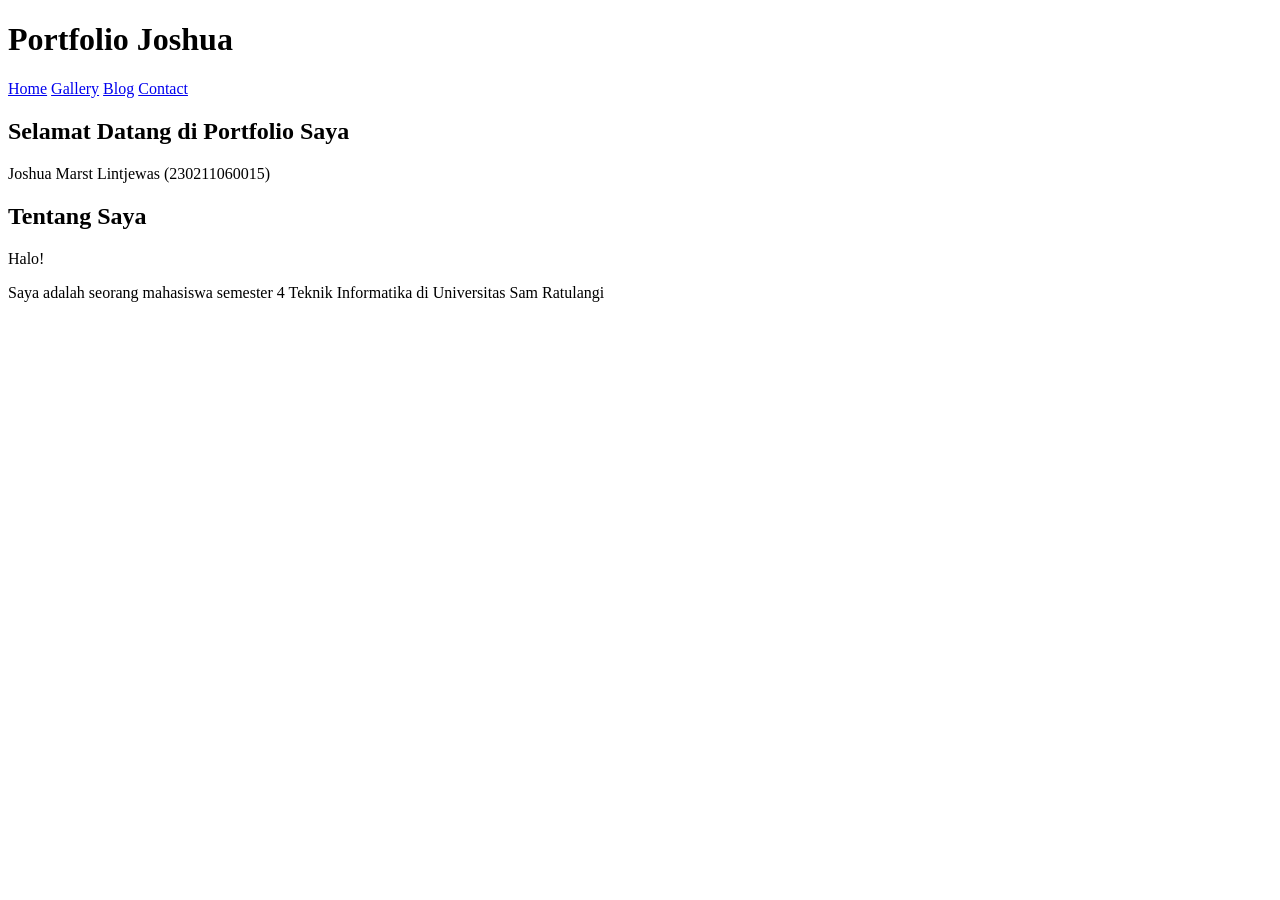
<file: Index.html>
<!DOCTYPE html>
<html lang="id">
<head>
    <meta charset="UTF-8">
    <meta name="viewport" content="width=device-width, initial-scale=1.0">
    <title>Portfolio Joshua</title>
   
</head>
<body>
    <header>
        <div class="header-container">
            <h1>Portfolio <span>Joshua</span></h1>
            <nav>
                <a href="index.html" class="active">Home</a>
                <a href="gallery.html">Gallery</a>
                <a href="blog.html">Blog</a>
                <a href="contact.html">Contact</a>
            </nav>
        </div>
    </header>
    
    <div class="container">
        <section id="showcase">
            <h1>Selamat Datang di Portfolio Saya</h1>
            <p>Joshua Marst Lintjewas (230211060015)</p>
        </section>
        
        <section id="about">
            <h2>Tentang Saya</h2>
            <div class="about-content">
                <div class="about-text">
                    <p>Halo! </p>
                    <p>Saya adalah seorang mahasiswa semester 4 Teknik Informatika di Universitas Sam Ratulangi</p>
                    <p></p>
                </div>
                <div class="about-image">
                    
                </div>
            </div>
        </section>
    </div>
</body>
</html>
</file>
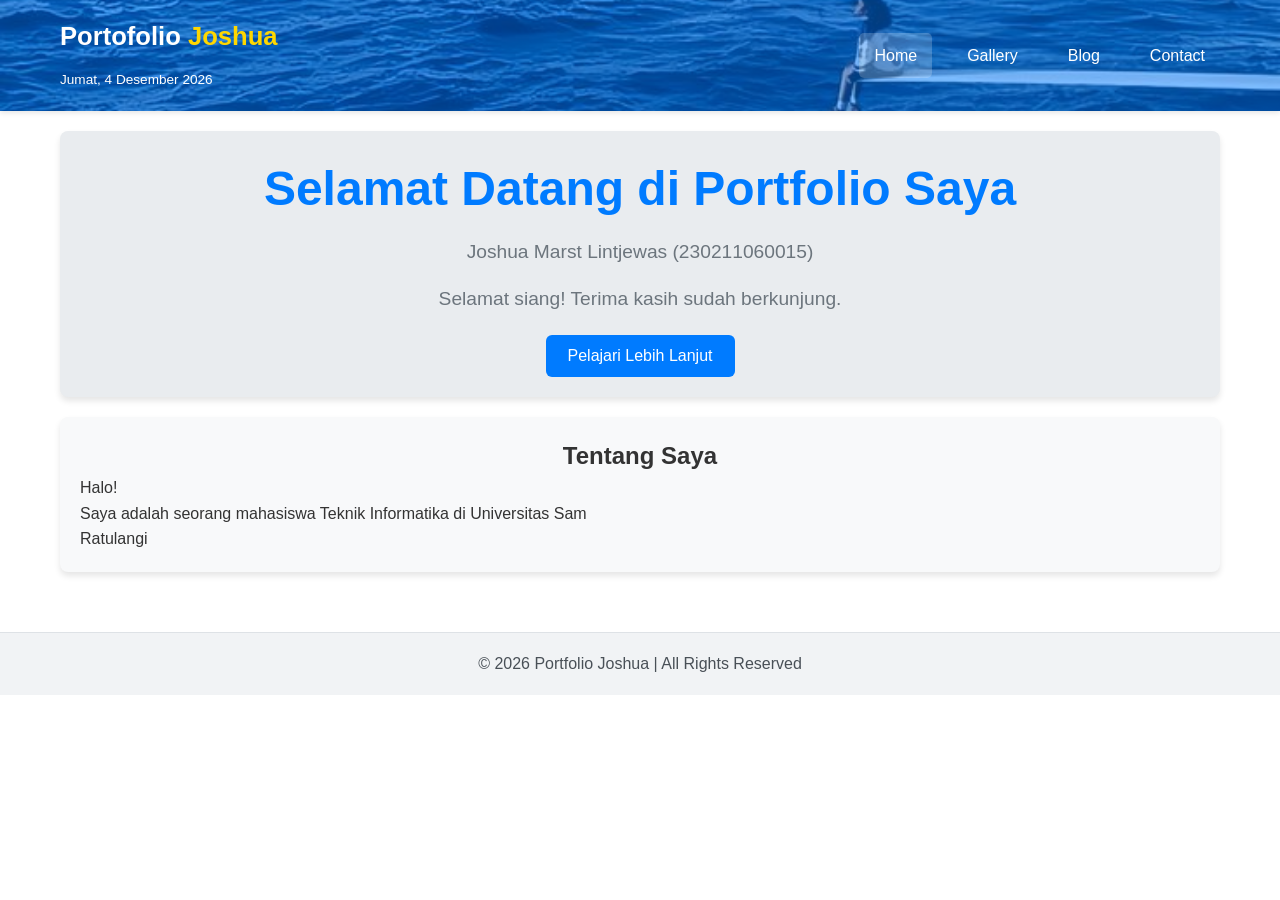
<file: index.html>
<!DOCTYPE html>
<html lang="id">
<head>
    <meta charset="UTF-8">
    <meta name="viewport" content="width=device-width, initial-scale=1.0">
    <title>Joshua Portofolio</title>
    <link rel="stylesheet" href="style.css">
   
</head>
<body>
    <header>
        <div class="header-container">
            <div class="brand-wrap">
                <h1>Portofolio <span>Joshua</span></h1>
                <div class="calendar-widget" id="calendarWidget"></div>
            </div>
            <nav>
                <a href="index.html" class="active">Home</a>
                <a href="gallery.html">Gallery</a>
                <a href="blog.html">Blog</a>
                <a href="contact.html">Contact</a>
            </nav>
        </div>
    </header>
    
    <div class="container">
        <section id="showcase">
            <h1>Selamat Datang di Portfolio Saya</h1>
            <p>Joshua Marst Lintjewas (230211060015)</p>
        </section>
        
        <section id="about">
            <h2>Tentang Saya</h2>
            <div class="about-content">
                <div class="about-text">
                    <p>Halo! </p>
                    <p>Saya adalah seorang mahasiswa Teknik Informatika di Universitas Sam Ratulangi</p>
                    <p></p>
                </div>
                <div class="about-image">
                    
                </div>
            </div>
        </section>
    </div>
    <footer>
        <p>&copy; <span class="current-year"></span> Portfolio Joshua | All Rights Reserved</p>
    </footer>
    <script src="script.js"></script>
</body>
</html>
</file>
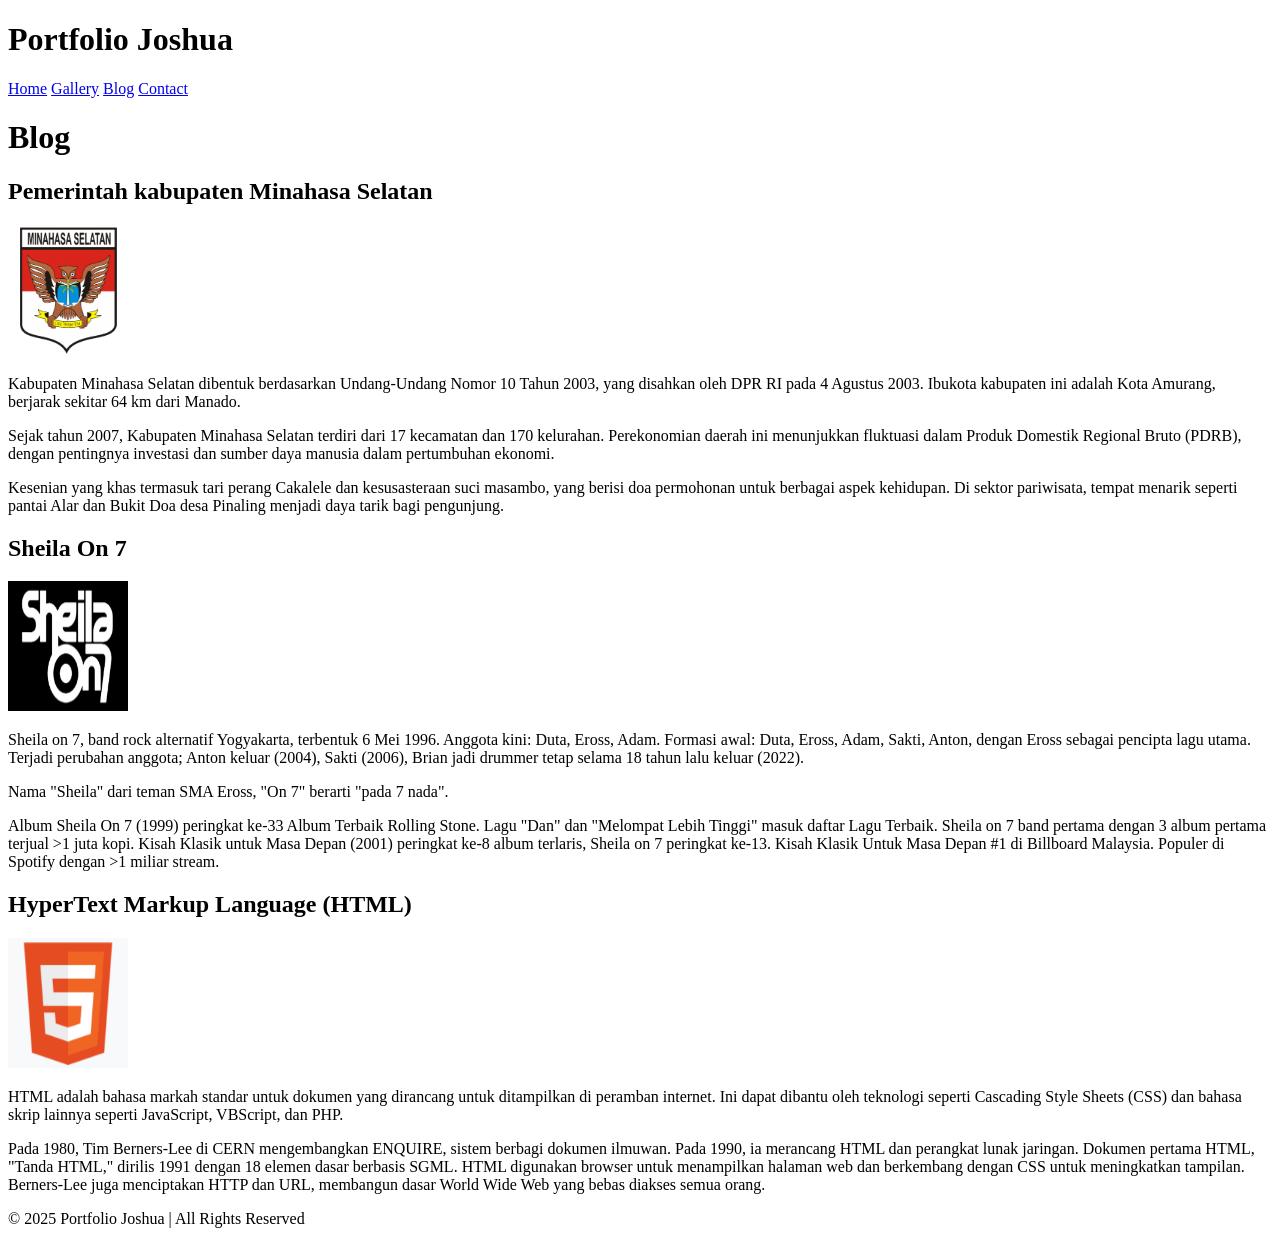
<file: Blog.html>
<!DOCTYPE html>
<html lang="id">
<head>
    <meta charset="UTF-8">
    <meta name="viewport" content="width=device-width, initial-scale=1.0">
    <title>Blog - Portfolio Joshua</title>
    
</head>
<body>
    <header>
        <div class="header-container">
            <h1>Portfolio <span>Joshua</span></h1>
            <nav>
                <a href="index.html">Home</a>
                <a href="gallery.html">Gallery</a>
                <a href="blog.html" class="active">Blog</a>
                <a href="contact.html">Contact</a>
            </nav>
        </div>
    </header>
    
    <div class="container">
        <h1 class="page-title">Blog</h1>
        
        <div class="blog-container">
            <div class="blog-posts">
                <article class="blog-post">
                    <h2>Pemerintah kabupaten Minahasa Selatan</h2>
                    <img src="blog 1.png" alt="img" width = "120" height = "130">
                    <div class="excerpt">
                        <p>Kabupaten Minahasa Selatan dibentuk berdasarkan Undang-Undang Nomor 10 Tahun 2003, yang disahkan oleh DPR RI pada 4 Agustus 2003. Ibukota kabupaten ini adalah Kota Amurang, berjarak sekitar 64 km dari Manado.</p>    
                        <p>Sejak tahun 2007, Kabupaten Minahasa Selatan terdiri dari 17 kecamatan dan 170 kelurahan. Perekonomian daerah ini menunjukkan fluktuasi dalam Produk Domestik Regional Bruto (PDRB), dengan pentingnya investasi dan sumber daya manusia dalam pertumbuhan ekonomi.</p>
                        <p>Kesenian yang khas termasuk tari perang Cakalele dan kesusasteraan suci masambo, yang berisi doa permohonan untuk berbagai aspek kehidupan. Di sektor pariwisata, tempat menarik seperti pantai Alar dan Bukit Doa desa Pinaling menjadi daya tarik bagi pengunjung.</p>
                    </div>
                </article>
                
                <article class="blog-post">
                    <h2>Sheila On 7</h2>
                    <img src="blog 2.png" alt="Responsive Design" height="
                    130" width="120">
                    <div class="excerpt">
                        <p>Sheila on 7, band rock alternatif Yogyakarta, terbentuk 6 Mei 1996. Anggota kini: Duta, Eross, Adam. Formasi awal: Duta, Eross, Adam, Sakti, Anton, dengan Eross sebagai pencipta lagu utama. Terjadi perubahan anggota; Anton keluar (2004), Sakti (2006), Brian jadi drummer tetap selama 18 tahun lalu keluar (2022).</p>
                        <p>Nama "Sheila" dari teman SMA Eross, "On 7" berarti "pada 7 nada".</p>
                        <p>Album Sheila On 7 (1999) peringkat ke-33 Album Terbaik Rolling Stone. Lagu "Dan" dan "Melompat Lebih Tinggi" masuk daftar Lagu Terbaik. Sheila on 7 band pertama dengan 3 album pertama terjual >1 juta kopi. Kisah Klasik untuk Masa Depan (2001) peringkat ke-8 album terlaris, Sheila on 7 peringkat ke-13. Kisah Klasik Untuk Masa Depan #1 di Billboard Malaysia. Populer di Spotify dengan >1 miliar stream.</p>    
                    </div>
                </article>
                
                <article class="blog-post">
                    <h2>HyperText Markup Language (HTML)</h2>
                    <img src="blog 3.png" alt="Responsive Design" height="
                    130" width="120">
                    <div class="excerpt">
                        <p>HTML adalah  bahasa markah standar untuk dokumen yang dirancang untuk ditampilkan di peramban internet. Ini dapat dibantu oleh teknologi seperti Cascading Style Sheets (CSS) dan bahasa skrip lainnya seperti JavaScript, VBScript, dan PHP.</p>
                        <p>Pada 1980, Tim Berners-Lee di CERN mengembangkan ENQUIRE, sistem berbagi dokumen ilmuwan. Pada 1990, ia merancang HTML dan perangkat lunak jaringan. Dokumen pertama HTML, "Tanda HTML," dirilis 1991 dengan 18 elemen dasar berbasis SGML. HTML digunakan browser untuk menampilkan halaman web dan berkembang dengan CSS untuk meningkatkan tampilan. Berners-Lee juga menciptakan HTTP dan URL, membangun dasar World Wide Web yang bebas diakses semua orang.</p>
                    </div>
                </article>
            </div>
    </div>
    
    <footer>
        <p>&copy; 2025 Portfolio Joshua | All Rights Reserved</p>
    </footer>
</body>
</html>
</file>
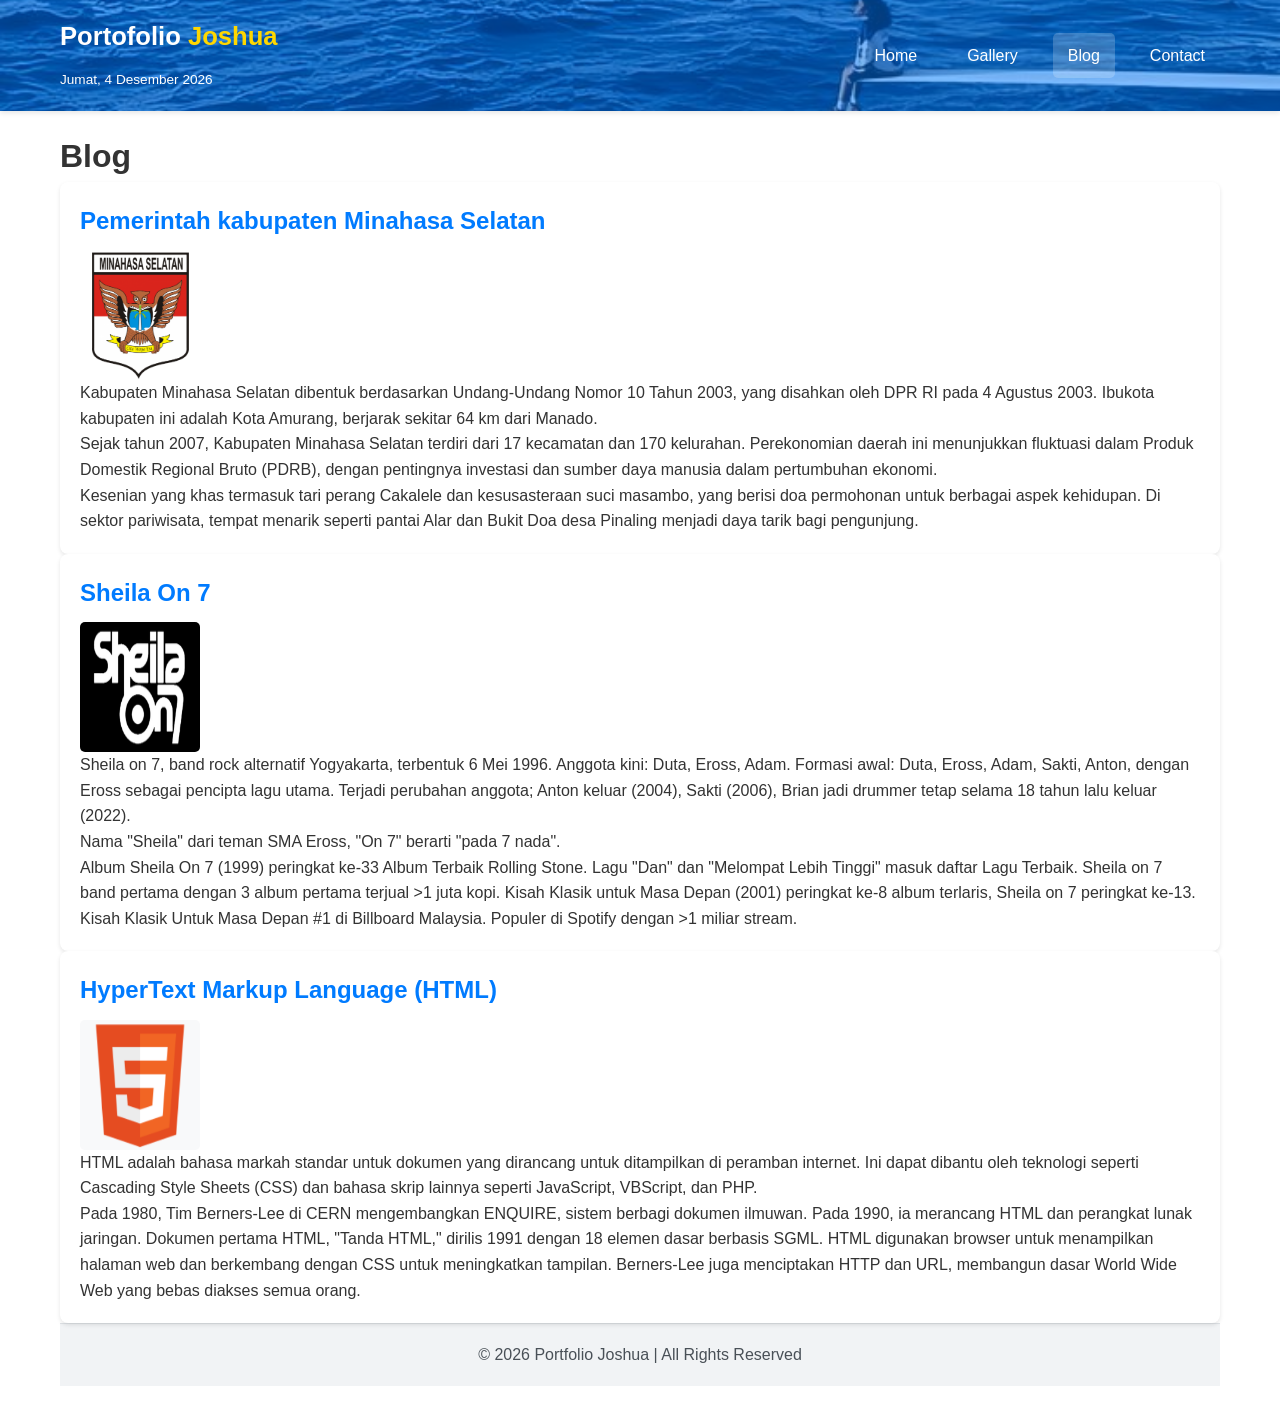
<file: blog.html>
<!DOCTYPE html>
<html lang="id">
<head>
    <meta charset="UTF-8">
    <meta name="viewport" content="width=device-width, initial-scale=1.0">
    <title>Blog - Portofolio Joshua</title>
    <link rel="stylesheet" href="style.css">
    
</head>
<body>
    <header>
        <div class="header-container">
            <div class="brand-wrap">
                <h1>Portofolio <span>Joshua</span></h1>
                <div class="calendar-widget" id="calendarWidget"></div>
            </div>
            <nav>
                <a href="index.html">Home</a>
                <a href="gallery.html">Gallery</a>
                <a href="blog.html" class="active">Blog</a>
                <a href="contact.html">Contact</a>
            </nav>
        </div>
    </header>
    
    <div class="container">
        <h1 class="page-title">Blog</h1>
        
        <div class="blog-container">
            <div class="blog-posts">
                <article class="blog-post">
                    <h2>Pemerintah kabupaten Minahasa Selatan</h2>
                    <img src="image/blog 1.png" alt="img" width="120" height="130" class="blog-image">
                    <div class="excerpt">
                        <p>Kabupaten Minahasa Selatan dibentuk berdasarkan Undang-Undang Nomor 10 Tahun 2003, yang disahkan oleh DPR RI pada 4 Agustus 2003. Ibukota kabupaten ini adalah Kota Amurang, berjarak sekitar 64 km dari Manado.</p>    
                        <p>Sejak tahun 2007, Kabupaten Minahasa Selatan terdiri dari 17 kecamatan dan 170 kelurahan. Perekonomian daerah ini menunjukkan fluktuasi dalam Produk Domestik Regional Bruto (PDRB), dengan pentingnya investasi dan sumber daya manusia dalam pertumbuhan ekonomi.</p>
                        <p>Kesenian yang khas termasuk tari perang Cakalele dan kesusasteraan suci masambo, yang berisi doa permohonan untuk berbagai aspek kehidupan. Di sektor pariwisata, tempat menarik seperti pantai Alar dan Bukit Doa desa Pinaling menjadi daya tarik bagi pengunjung.</p>
                    </div>
                </article>
                
                <article class="blog-post">
                    <h2>Sheila On 7</h2>
                    <img src="image/blog 2.png" alt="Responsive Design" height="130" width="120" class="blog-image">
                    <div class="excerpt">
                        <p>Sheila on 7, band rock alternatif Yogyakarta, terbentuk 6 Mei 1996. Anggota kini: Duta, Eross, Adam. Formasi awal: Duta, Eross, Adam, Sakti, Anton, dengan Eross sebagai pencipta lagu utama. Terjadi perubahan anggota; Anton keluar (2004), Sakti (2006), Brian jadi drummer tetap selama 18 tahun lalu keluar (2022).</p>
                        <p>Nama "Sheila" dari teman SMA Eross, "On 7" berarti "pada 7 nada".</p>
                        <p>Album Sheila On 7 (1999) peringkat ke-33 Album Terbaik Rolling Stone. Lagu "Dan" dan "Melompat Lebih Tinggi" masuk daftar Lagu Terbaik. Sheila on 7 band pertama dengan 3 album pertama terjual >1 juta kopi. Kisah Klasik untuk Masa Depan (2001) peringkat ke-8 album terlaris, Sheila on 7 peringkat ke-13. Kisah Klasik Untuk Masa Depan #1 di Billboard Malaysia. Populer di Spotify dengan >1 miliar stream.</p>    
                    </div>
                </article>
                
                <article class="blog-post">
                    <h2>HyperText Markup Language (HTML)</h2>
                    <img src="image/blog 3.png" alt="Responsive Design" height="130" width="120" class="blog-image">
                    <div class="excerpt">
                        <p>HTML adalah  bahasa markah standar untuk dokumen yang dirancang untuk ditampilkan di peramban internet. Ini dapat dibantu oleh teknologi seperti Cascading Style Sheets (CSS) dan bahasa skrip lainnya seperti JavaScript, VBScript, dan PHP.</p>
                        <p>Pada 1980, Tim Berners-Lee di CERN mengembangkan ENQUIRE, sistem berbagi dokumen ilmuwan. Pada 1990, ia merancang HTML dan perangkat lunak jaringan. Dokumen pertama HTML, "Tanda HTML," dirilis 1991 dengan 18 elemen dasar berbasis SGML. HTML digunakan browser untuk menampilkan halaman web dan berkembang dengan CSS untuk meningkatkan tampilan. Berners-Lee juga menciptakan HTTP dan URL, membangun dasar World Wide Web yang bebas diakses semua orang.</p>
                    </div>
                </article>
            </div>
    </div>
    
    <footer>
        <p>&copy; <span class="current-year"></span> Portfolio Joshua | All Rights Reserved</p>
    </footer>

    <!-- Modal for image viewing -->
    <div id="imageModal" class="modal">
        <span class="close">&times;</span>
        <img class="modal-content" id="modalImage">
        <div class="modal-caption" id="caption"></div>
    </div>

    <script src="script.js"></script>
</body>
</html>
</file>
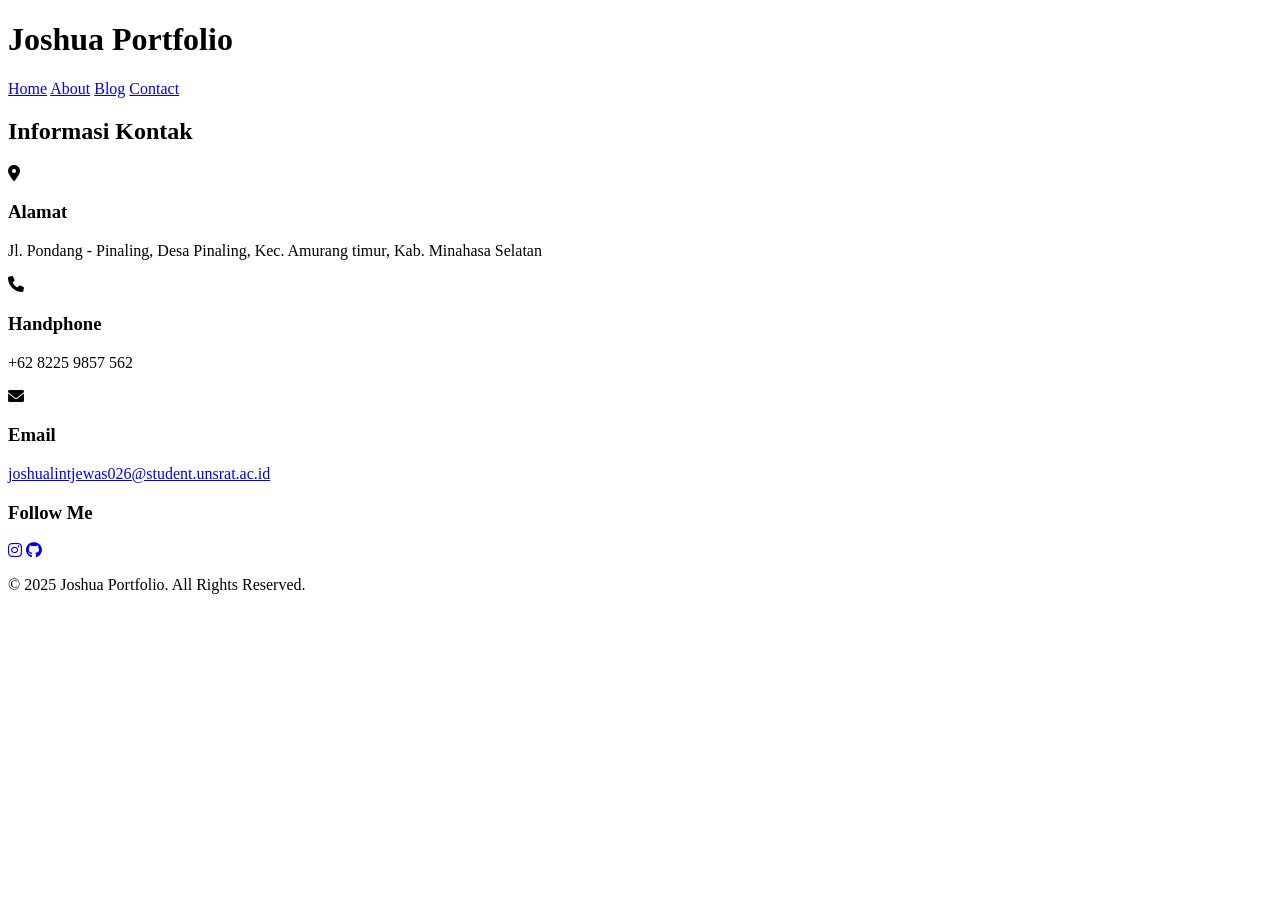
<file: Contact.html>
<!DOCTYPE html>
<html lang="id">
<head>
    <meta charset="UTF-8">
    <meta name="viewport" content="width=device-width, initial-scale=1.0">
    <title>Contact - Portfolio Joshua</title>
    
    <!-- Font Awesome for icons -->
    <link rel="stylesheet" href="https://cdnjs.cloudflare.com/ajax/libs/font-awesome/6.0.0-beta3/css/all.min.css">
</head>
<body>
    <!-- Header -->
    <header>
        <div class="header-container">
            <h1>Joshua <span>Portfolio</span></h1>
            <nav>
                <a href="index.html">Home</a>
                <a href="about.html">About</a>
                <a href="blog.html">Blog</a>
                <a href="contact.html" class="active">Contact</a>
            </nav>
        </div>
    </header>
    
    <!-- Main Content -->
    <div class="container">
        <section>            
            <div class="contact-container">
          
                <!-- Contact Information -->
                <div class="contact-info">
                    <h2>Informasi Kontak</h2>
                    
                    <div class="info-item">
                        <i class="fas fa-map-marker-alt"></i>
                        <div class="info-content">
                            <h3>Alamat</h3>
                            <p>Jl. Pondang - Pinaling, Desa Pinaling, Kec. Amurang timur, Kab. Minahasa Selatan</p>
                        </div>
                    </div>
                    
                    <div class="info-item">
                        <i class="fas fa-phone"></i>
                        <div class="info-content">
                            <h3>Handphone</h3>
                            <p>+62 8225 9857 562</p>
                        </div>
                    </div>
                    
                    <div class="info-item">
                        <i class="fas fa-envelope"></i>
                        <div class="info-content">
                            <h3>Email</h3>
                            <a href="mailto : joshualintjewas026@student.unsrat.ac.id">joshualintjewas026@student.unsrat.ac.id</a>
                        </div>
                    </div>
                
                    
                    <!-- Social Links -->
                    <div class="social-links">
                        <h3>Follow Me</h3>
                        <div class="social-icons">
                            <a href="#"><i class="fab fa-instagram"></i></a>
                            <a href="#"><i class="fab fa-github"></i></a>
                        </div>
                    </div>
                </div>
            </div>
        </section>
    </div>
    
    <footer>
        <div class="footer-container">
            <p>&copy; 2025 Joshua Portfolio. All Rights Reserved.</p>
        </div>
    </footer>
</file>
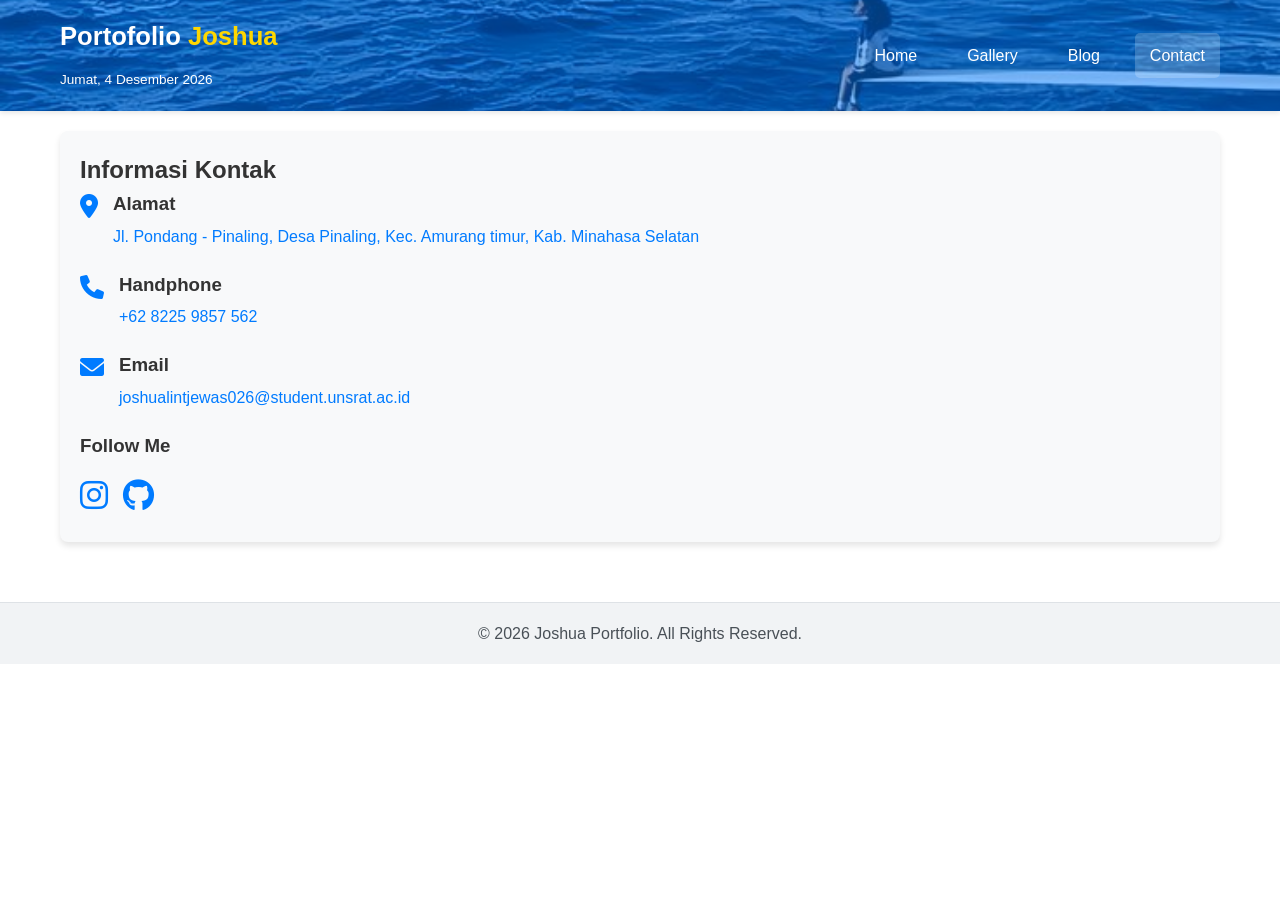
<file: contact.html>
<!DOCTYPE html>
<html lang="id">
<head>
    <meta charset="UTF-8">
    <meta name="viewport" content="width=device-width, initial-scale=1.0">
    <title>Contact - Portofolio Joshua</title>
    <link rel="stylesheet" href="style.css">
    
    <!-- Font Awesome for icons -->
    <link rel="stylesheet" href="https://cdnjs.cloudflare.com/ajax/libs/font-awesome/6.0.0-beta3/css/all.min.css">
</head>
<body>
    <!-- Header -->
    <header>
        <div class="header-container">
            <div class="brand-wrap">
                <h1>Portofolio <span>Joshua</span></h1>
                <div class="calendar-widget" id="calendarWidget"></div>
            </div>
            <nav>
                <a href="index.html">Home</a>
                <a href="Gallery.html">Gallery</a>
                <a href="blog.html">Blog</a>
                <a href="contact.html" class="active">Contact</a>
            </nav>
        </div>
    </header>
    
    <!-- Main Content -->
    <div class="container">
        <section>            
            <div class="contact-container">
          
                <!-- Contact Information -->
                <div class="contact-info">
                    <h2>Informasi Kontak</h2>
                    
                    <div class="info-item">
                        <i class="fas fa-map-marker-alt"></i>
                        <div class="info-content">
                            <h3>Alamat</h3>
                            <a href="https://maps.app.goo.gl/Kd4pKtyj4SiJPVjz8" target="_blank">Jl. Pondang - Pinaling, Desa Pinaling, Kec. Amurang timur, Kab. Minahasa Selatan</a>
                        </div>
                    </div>
                    
                    <div class="info-item">
                        <i class="fas fa-phone"></i>
                        <div class="info-content">
                            <h3>Handphone</h3>
                            <a href="https://wa.me/6282259857562" target="_blank">+62 8225 9857 562</a>
                        </div>
                    </div>
                    
                    <div class="info-item">
                        <i class="fas fa-envelope"></i>
                        <div class="info-content">
                            <h3>Email</h3>
                            <a href="mailto:joshualintjewas026@student.unsrat.ac.id">joshualintjewas026@student.unsrat.ac.id</a>
                        </div>
                    </div>
                
                    
                    <!-- Social Links -->
                    <div class="social-links">
                        <h3>Follow Me</h3>
                        <div class="social-icons">
                            <a href="https://www.instagram.com/uahhh__/" target="_blank"><i class="fab fa-instagram"></i></a>
                            <a href="https://github.com/Joshuwaa936" target="_blank"><i class="fab fa-github"></i></a>
                        </div>
                    </div>
                </div>
            </div>
        </section>
    </div>
    
    <footer>
        <div class="footer-container">
            <p>&copy; <span class="current-year"></span> Joshua Portfolio. All Rights Reserved.</p>
        </div>
    </footer>
    <script src="script.js"></script>
</body>
</html>
</file>
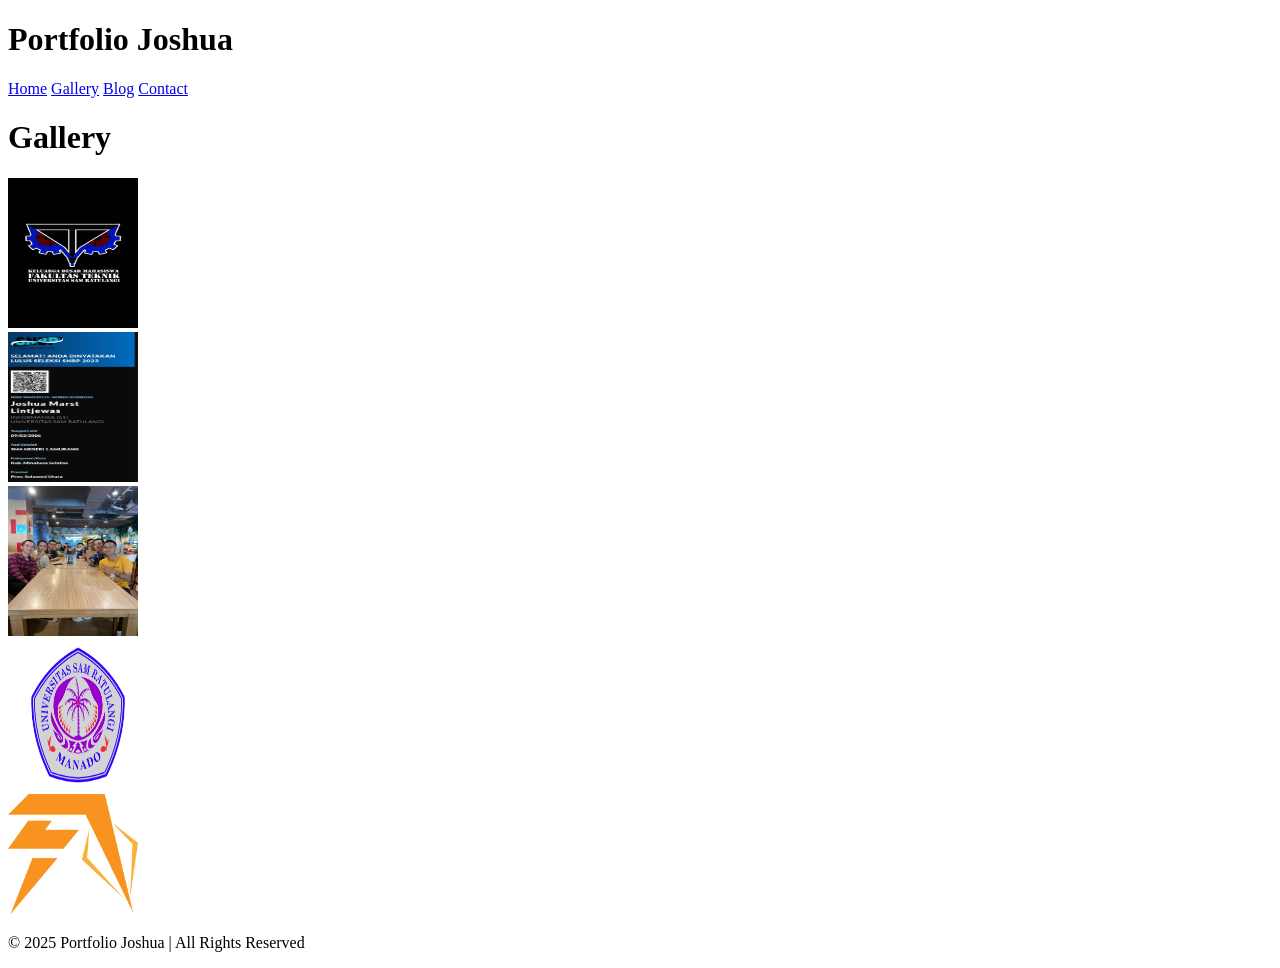
<file: Gallery.html>
<!DOCTYPE html>
<html lang="id">
<head>
    <meta charset="UTF-8">
    <meta name="viewport" content="width=device-width, initial-scale=1.0">
    <title>Gallery - Portfolio Joshua</title>
   
</head>
<body>
    <header>
        <div class="header-container">
            <h1>Portfolio <span>Joshua</span></h1>
            <nav>
                <a href="index.html">Home</a>
                <a href="gallery.html" class="active">Gallery</a>
                <a href="blog.html">Blog</a>
                <a href="contact.html">Contact</a>
            </nav>
        </div>
    </header>
    
    <div class="container">
        <h1 class="page-title">Gallery</h1>

        
        <div class="gallery-container">
            <div class="gallery-item">
                <img src="project 4.jpg" alt="Project 1" height="150" width="130"
              
                   </div>
            </div>
            
            <div class="gallery-item">
                <img src="project 5.jpg" alt="Project 2" height="150" width="130">
                <div class="overlay">
                    <div class="overlay-content">
                    </div>
                </div>
            </div>
            
            <div class="gallery-item">
                <img src="project 3.jpg" alt="Project 3" height="150" width="130">
                <div class="overlay">
                    <div class="overlay-content">
                    </div>
                </div>
            </div>
            
            <div class="gallery-item">
                <img src="project 2.png" alt="Project 4" height="150" width="140">  
                <div class="overlay">
                    <div class="overlay-content">
                    </div>
                </div>
            </div>
            
            <div class="gallery-item">
                <img src="project 1.png" alt="Project 5" height="120" width="130">  
                <div class="overlay">
                    <div class="overlay-content">
                    </div>
                </div>
            </div>
        </div>
    </div>
    
    <footer>
        <p>&copy; 2025 Portfolio Joshua | All Rights Reserved</p>
    </footer>
</body>
</html>
</file>
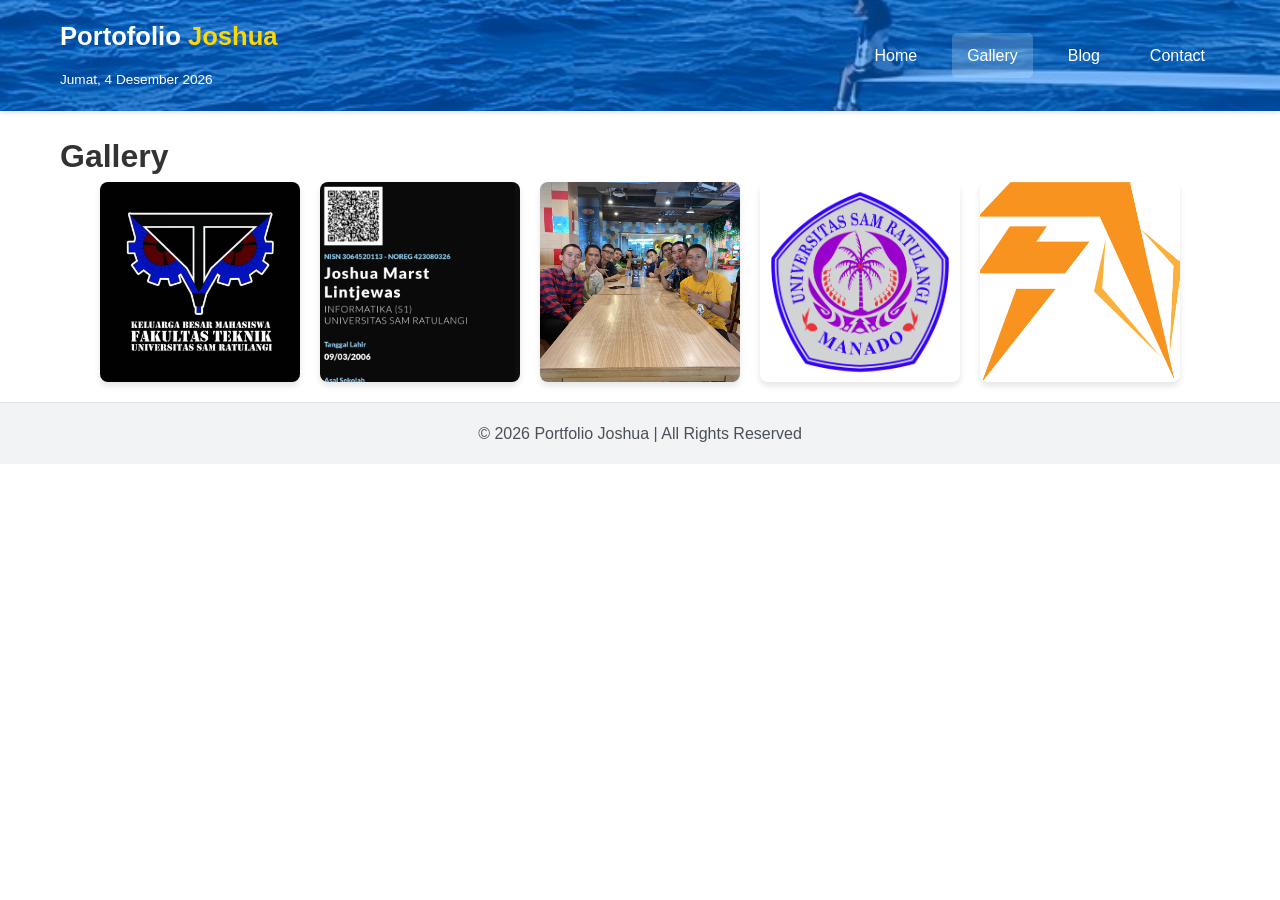
<file: gallery.html>
<!DOCTYPE html>
<html lang="id">
<head>
    <meta charset="UTF-8">
    <meta name="viewport" content="width=device-width, initial-scale=1.0">
    <title>Gallery - Portfolio Joshua</title>
    <link rel="stylesheet" href="style.css">
   
</head>
<body>
    <header>
        <div class="header-container">
            <div class="brand-wrap">
                <h1>Portofolio <span>Joshua</span></h1>
                <div class="calendar-widget" id="calendarWidget"></div>
            </div>
            <nav>
                <a href="index.html">Home</a>
                <a href="gallery.html" class="active">Gallery</a>
                <a href="blog.html">Blog</a>
                <a href="contact.html">Contact</a>
            </nav>
        </div>
    </header>
    
    <div class="container">
        <h1 class="page-title">Gallery</h1>

        
        <div class="gallery-container">
            <div class="gallery-item">
                <img src="image/project 4.jpg" alt="Project 1" height="150" width="130">
                <div class="overlay">
                    <div class="overlay-content">
                    </div>
                </div>
            </div>
            
            <div class="gallery-item">
                <img src="image/project 5.jpg" alt="Project 2" height="150" width="130">
                <div class="overlay">
                    <div class="overlay-content">
                    </div>
                </div>
            </div>
            
            <div class="gallery-item">
                <img src="image/project 3.jpg" alt="Project 3" height="150" width="130">
                <div class="overlay">
                    <div class="overlay-content">
                    </div>
                </div>
            </div>
            
            <div class="gallery-item">
                <img src="image/project 2.png" alt="Project 4" height="150" width="140">  
                <div class="overlay">
                    <div class="overlay-content">
                    </div>
                </div>
            </div>
            
            <div class="gallery-item">
                <img src="image/project 1.png" alt="Project 5" height="120" width="130">  
                <div class="overlay">
                    <div class="overlay-content">
                    </div>
                </div>
            </div>
        </div>
    </div>
    
    <footer>
        <p>&copy; <span class="current-year"></span> Portfolio Joshua | All Rights Reserved</p>
    </footer>

    <div id="galleryModal" class="modal">
        <span class="close">&times;</span>
        <img class="modal-content" id="galleryModalImage">
        <div class="modal-caption" id="galleryCaption"></div>
    </div>

    <script src="script.js"></script>
</body>
</html>
</file>
<file: style.css>
/* Reset dan base styles */
* {
    margin: 0;
    padding: 0;
    box-sizing: border-box;
}

body {
    font-family: 'Arial', sans-serif;
    line-height: 1.6;
    color: #333;
    background-color: #ffffff; /* Latar putih sederhana */
}

/* Header styles */
header {
    background-image: url('image/background 1.jpg');
    background-size: cover;
    background-position: center;
    background-repeat: no-repeat;
    color: #fff;
    padding: 1rem 0;
    box-shadow: 0 2px 5px rgba(0,0,0,0.1);
    position: relative;
}

header::before {
    content: '';
    position: absolute;
    top: 0;
    left: 0;
    right: 0;
    bottom: 0;
    background-color: rgba(0, 123, 255, 0.5); /* Overlay biru transparan lebih kurang */
    z-index: 1;
}

.header-container {
    position: relative;
    z-index: 2;
    max-width: 1200px;
    margin: 0 auto;
    display: flex;
    justify-content: space-between;
    align-items: center;
    padding: 0 20px;
}

.brand-wrap {
    display: flex;
    flex-direction: column;
    gap: 8px;
    align-items: flex-start;
}

.header-container h1 {
    font-size: 1.6rem;
    margin: 0;
}

.header-container h1 span {
    color: #ffd700; /* Emas untuk highlight */
}

.calendar-widget {
    margin-top: 0;
    background-color: transparent;
    color: #ffffff;
    border-radius: 10px;
    padding: 6px 0px;
    display: inline-block;
    box-shadow: none;
    font-size: 0.85rem;
    line-height: 1.3;
    visibility: hidden;
}

nav {
    display: flex;
    gap: 20px;
}

.calendar-month-year {
    color: #495057;
}

nav {
    display: flex;
    gap: 20px;
}

nav a {
    color: #fff;
    text-decoration: none;
    padding: 10px 15px;
    border-radius: 5px;
    transition: background-color 0.3s ease;
}

nav a:hover, nav a.active {
    background-color: rgba(255, 255, 255, 0.2);
}

/* Container dan sections */
.container {
    max-width: 1200px;
    margin: 0 auto;
    padding: 20px;
}

section {
    margin-bottom: 40px;
    padding: 20px;
    background-color: #f8f9fa; /* Abu-abu terang untuk kontras */
    border-radius: 8px;
    box-shadow: 0 4px 6px rgba(0,0,0,0.1);
}

#showcase {
    text-align: center;
    background-color: #e9ecef;
    margin-bottom: 20px;
}

#showcase h1 {
    font-size: 3rem;
    margin-bottom: 10px;
    color: #007bff;
}

#showcase p {
    font-size: 1.2rem;
    color: #6c757d;
}

#about {
    display: flex;
    flex-direction: column;
    align-items: center;
}

.about-content {
    display: flex;
    flex-wrap: wrap;
    gap: 20px;
    width: 100%;
}

.about-text {
    flex: 1;
    min-width: 300px;
}

.about-image {
    flex: 1;
    min-width: 300px;
    text-align: center;
}

/* Gallery styles */
.gallery-container {
    display: flex;
    flex-wrap: wrap;
    gap: 20px;
    justify-content: center;
}

.gallery-item {
    position: relative;
    width: 200px;
    height: 200px;
    overflow: hidden;
    border-radius: 8px;
    box-shadow: 0 4px 6px rgba(0,0,0,0.1);
    transition: transform 0.3s ease;
}

.gallery-item:hover {
    transform: scale(1.05);
}

.gallery-item img {
    width: 100%;
    height: 100%;
    object-fit: cover;
}

.overlay {
    position: absolute;
    top: 0;
    left: 0;
    width: 100%;
    height: 100%;
    background-color: rgba(0, 123, 255, 0.8);
    display: flex;
    align-items: center;
    justify-content: center;
    opacity: 0;
    transition: opacity 0.3s ease;
}

.gallery-item:hover .overlay {
    opacity: 1;
}

.overlay-content {
    color: #fff;
    text-align: center;
}

/* Blog styles */
.blog-container {
    display: flex;
    flex-direction: column;
    gap: 20px;
}

.blog-post {
    background-color: #fff;
    padding: 20px;
    border-radius: 8px;
    box-shadow: 0 2px 4px rgba(0,0,0,0.1);
}

.blog-post h2 {
    color: #007bff;
    margin-bottom: 10px;
}

.blog-post img {
    float: left;
    margin-right: 20px;
    border-radius: 5px;
}

.excerpt {
    clear: both;
}

/* Contact styles */
.contact-container {
    display: flex;
    flex-wrap: wrap;
    gap: 40px;
}

.contact-info {
    flex: 1;
    min-width: 300px;
}

.info-item {
    display: flex;
    align-items: flex-start;
    margin-bottom: 20px;
}

.info-item i {
    font-size: 1.5rem;
    color: #007bff;
    margin-right: 15px;
    margin-top: 5px;
}

.info-content h3 {
    margin-bottom: 5px;
    color: #333;
}

.info-content p {
    color: #6c757d;
}

.info-content a {
    color: #007bff;
    text-decoration: none;
}

.info-content a:hover {
    text-decoration: underline;
}

/* Social links styles */
.social-links {
    margin-top: 20px;
}

.social-links h3 {
    margin-bottom: 10px;
    color: #333;
}

.learn-more-button {
    margin-top: 20px;
    background-color: #007bff;
    color: #fff;
    border: none;
    padding: 12px 22px;
    border-radius: 6px;
    cursor: pointer;
    font-size: 1rem;
    transition: transform 0.2s ease, background-color 0.2s ease;
}

.learn-more-button:hover {
    background-color: #0056b3;
    transform: translateY(-2px);
}

.greeting-text {
    margin-top: 16px;
    color: #495057;
    font-size: 1.05rem;
}

.modal {
    display: none;
    position: fixed;
    z-index: 1000;
    left: 0;
    top: 0;
    width: 100%;
    height: 100%;
    overflow: auto;
    background-color: rgba(0, 0, 0, 0.8);
}

.modal-content {
    margin: 40px auto;
    display: block;
    max-width: 90%;
    max-height: 80vh;
    border-radius: 8px;
    box-shadow: 0 8px 24px rgba(0, 0, 0, 0.4);
}

.close {
    position: absolute;
    top: 20px;
    right: 30px;
    color: #fff;
    font-size: 36px;
    font-weight: bold;
    cursor: pointer;
}

.modal-caption {
    margin: 10px auto 0;
    width: fit-content;
    color: #fff;
    text-align: center;
    font-size: 1rem;
}

footer {
    text-align: center;
    padding: 18px 20px;
    background-color: #f1f3f5;
    color: #495057;
    border-top: 1px solid #dee2e6;
}

.social-icons {
    display: flex;
    gap: 15px;
}

.social-icons a {
    color: #007bff;
    font-size: 2rem;
    transition: color 0.3s ease, transform 0.3s ease;
    text-decoration: none;
}

.social-icons a:hover {
    color: #0056b3;
    transform: scale(1.1);
}

/* Responsive design */
@media (max-width: 768px) {
    .header-container {
        flex-direction: column;
        text-align: center;
    }

    .brand-wrap {
        align-items: flex-start;
    }

    nav {
        margin-top: 10px;
    }

    .about-content {
        flex-direction: column;
    }

    .gallery-container {
        flex-direction: column;
        align-items: center;
    }

    .contact-container {
        flex-direction: column;
    }
}

/* Modal styles for image viewing */
.modal {
    display: none;
    position: fixed;
    z-index: 1;
    padding-top: 100px;
    left: 0;
    top: 0;
    width: 100%;
    height: 100%;
    overflow: auto;
    background-color: rgb(0,0,0);
    background-color: rgba(0,0,0,0.9);
}

.modal-content {
    margin: auto;
    display: block;
    width: 80%;
    max-width: 700px;
}

.close {
    position: absolute;
    top: 15px;
    right: 35px;
    color: #f1f1f1;
    font-size: 40px;
    font-weight: bold;
    transition: 0.3s;
}

.close:hover,
.close:focus {
    color: #bbb;
    text-decoration: none;
    cursor: pointer;
}

.blog-image {
    cursor: pointer;
    transition: 0.3s;
}

.blog-image:hover {
    opacity: 0.7;
}
</file>
